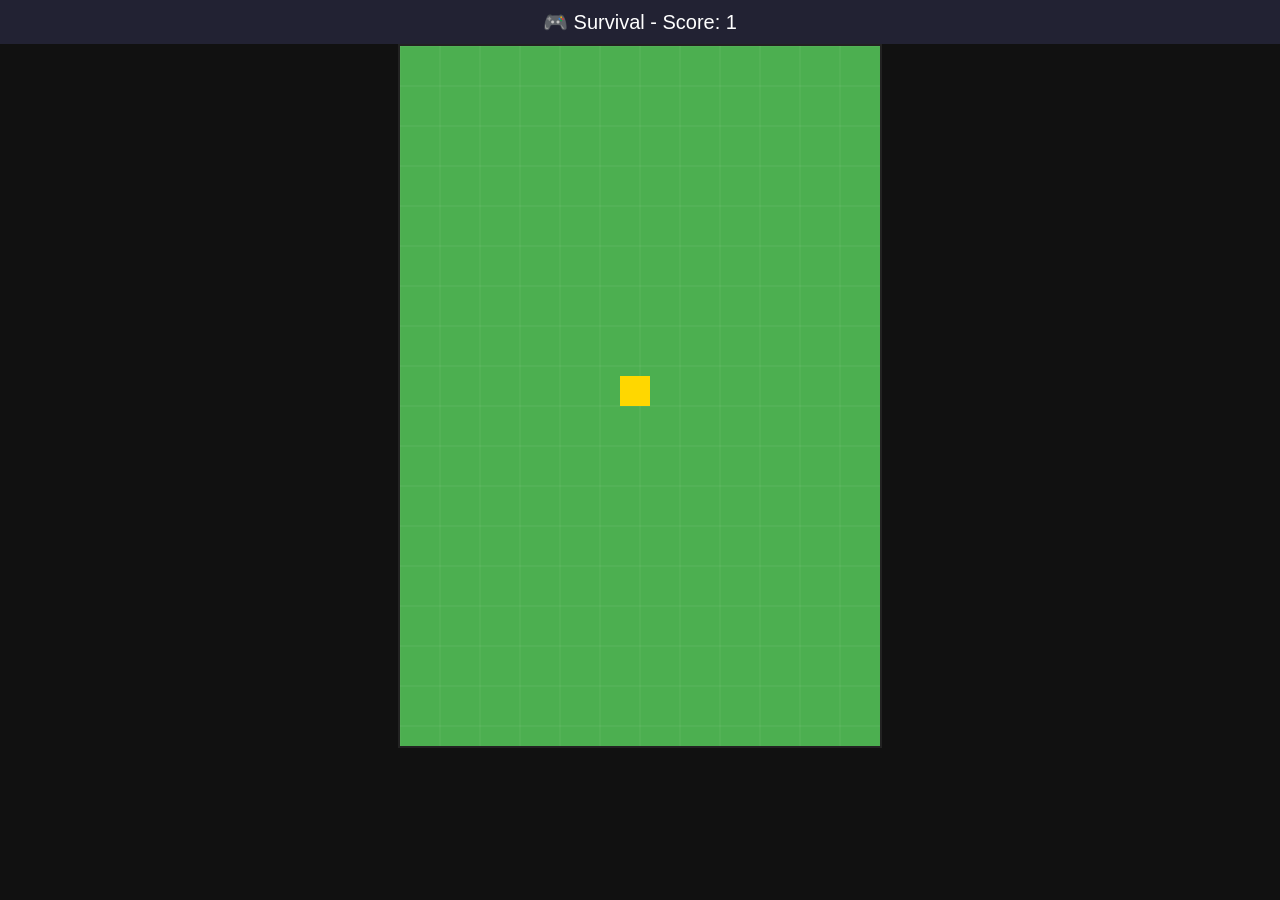
<file: index_.html>
<!DOCTYPE html>
<html lang="en">
<head>
<meta charset="UTF-8">
<meta name="viewport" content="width=device-width,initial-scale=1,maximum-scale=1,user-scalable=no">
<title>Top Down Survival Mobile</title>
<style>
html,body{margin:0;height:100%;overflow:hidden;background:#111;font-family:Arial,sans-serif}
body{display:flex;flex-direction:column;align-items:center}
header{width:100%;background:#223;color:#fff;text-align:center;padding:10px;font-size:20px}
canvas{background:#4caf50;border:2px solid #222;touch-action:none}
#overlay{position:fixed;inset:0;background:rgba(0,0,0,.85);display:none;justify-content:center;align-items:center;flex-direction:column;color:#fff}
button{padding:12px 22px;font-size:18px}
</style>
</head>
<body>
<header>🎮 Survival - Score: <span id="score">0</span></header>
<canvas id="game" width="480" height="700"></canvas>
<div id="overlay"><h1>Game Over</h1><p id="final"></p><button onclick="startGame()">Play Again</button></div>
<script>
const canvas=document.getElementById('game');
const ctx=canvas.getContext('2d');
let player,enemies=[],score=0,startTime=0,lastSpawn=0,running=false,anim;
const joystick={active:false,baseX:0,baseY:0,dx:0,dy:0,max:60};
function reset(){player={x:220,y:330,w:30,h:30,speed:4.5};enemies=[];}
function spawnEnemy(){let s=Math.floor(Math.random()*4),x,y; if(s===0){x=Math.random()*canvas.width;y=-30;} if(s===1){x=canvas.width+30;y=Math.random()*canvas.height;} if(s===2){x=Math.random()*canvas.width;y=canvas.height+30;} if(s===3){x=-30;y=Math.random()*canvas.height;} enemies.push({x,y,w:24,h:24,s:1.6});}
function updatePlayer(){ if(joystick.active){ let mag=Math.hypot(joystick.dx,joystick.dy); if(mag>2){ player.x+=(joystick.dx/mag)*player.speed; player.y+=(joystick.dy/mag)*player.speed; } } player.x=Math.max(0,Math.min(canvas.width-player.w,player.x)); player.y=Math.max(0,Math.min(canvas.height-player.h,player.y)); }
function updateEnemies(){enemies.forEach(e=>{let dx=player.x-e.x,dy=player.y-e.y,d=Math.hypot(dx,dy)||1;e.x+=(dx/d)*e.s;e.y+=(dy/d)*e.s;});}
function collide(){return enemies.some(e=>player.x<e.x+e.w&&player.x+player.w>e.x&&player.y<e.y+e.h&&player.y+player.h>e.y);} 
function draw(){ctx.fillStyle='#4caf50';ctx.fillRect(0,0,canvas.width,canvas.height);ctx.strokeStyle='rgba(255,255,255,.08)';for(let x=0;x<canvas.width;x+=40){ctx.beginPath();ctx.moveTo(x,0);ctx.lineTo(x,canvas.height);ctx.stroke();}for(let y=0;y<canvas.height;y+=40){ctx.beginPath();ctx.moveTo(0,y);ctx.lineTo(canvas.width,y);ctx.stroke();}ctx.fillStyle='gold';ctx.fillRect(player.x,player.y,player.w,player.h);ctx.fillStyle='#e53935';enemies.forEach(e=>ctx.fillRect(e.x,e.y,e.w,e.h));if(joystick.active){ctx.beginPath();ctx.strokeStyle='rgba(255,255,255,.4)';ctx.lineWidth=3;ctx.arc(joystick.baseX,joystick.baseY,40,0,Math.PI*2);ctx.stroke();ctx.beginPath();ctx.fillStyle='rgba(255,255,255,.5)';ctx.arc(joystick.baseX+joystick.dx,joystick.baseY+joystick.dy,20,0,Math.PI*2);ctx.fill();}}
function loop(t){if(!running)return;score=Math.floor((Date.now()-startTime)/1000);document.getElementById('score').textContent=score;if(t-lastSpawn>1200){spawnEnemy();lastSpawn=t;}updatePlayer();updateEnemies();draw();if(collide()){running=false;cancelAnimationFrame(anim);document.getElementById('final').textContent='You survived '+score+' seconds';document.getElementById('overlay').style.display='flex';return;}anim=requestAnimationFrame(loop);} 
function startGame(){document.getElementById('overlay').style.display='none';score=0;startTime=Date.now();lastSpawn=0;reset();running=true;requestAnimationFrame(loop);} 
function pos(e){const r=canvas.getBoundingClientRect();return{x:(e.clientX-r.left)*canvas.width/r.width,y:(e.clientY-r.top)*canvas.height/r.height};}
canvas.addEventListener('pointerdown',e=>{const p=pos(e);if(p.x<canvas.width/2){joystick.active=true;joystick.baseX=p.x;joystick.baseY=p.y;joystick.dx=0;joystick.dy=0;}});
canvas.addEventListener('pointermove',e=>{if(!joystick.active)return;const p=pos(e);let dx=p.x-joystick.baseX,dy=p.y-joystick.baseY;let d=Math.hypot(dx,dy);if(d>joystick.max){dx=dx/d*joystick.max;dy=dy/d*joystick.max;}joystick.dx=dx;joystick.dy=dy;});
canvas.addEventListener('pointerup',()=>{joystick.active=false;joystick.dx=0;joystick.dy=0;});
canvas.addEventListener('pointercancel',()=>{joystick.active=false;});
function resize(){const w=Math.min(window.innerWidth,480);canvas.style.width=w+'px';canvas.style.height=(w*700/480)+'px';}
window.addEventListener('resize',resize);resize();startGame();
</script>
</body>
</html>
</file>
